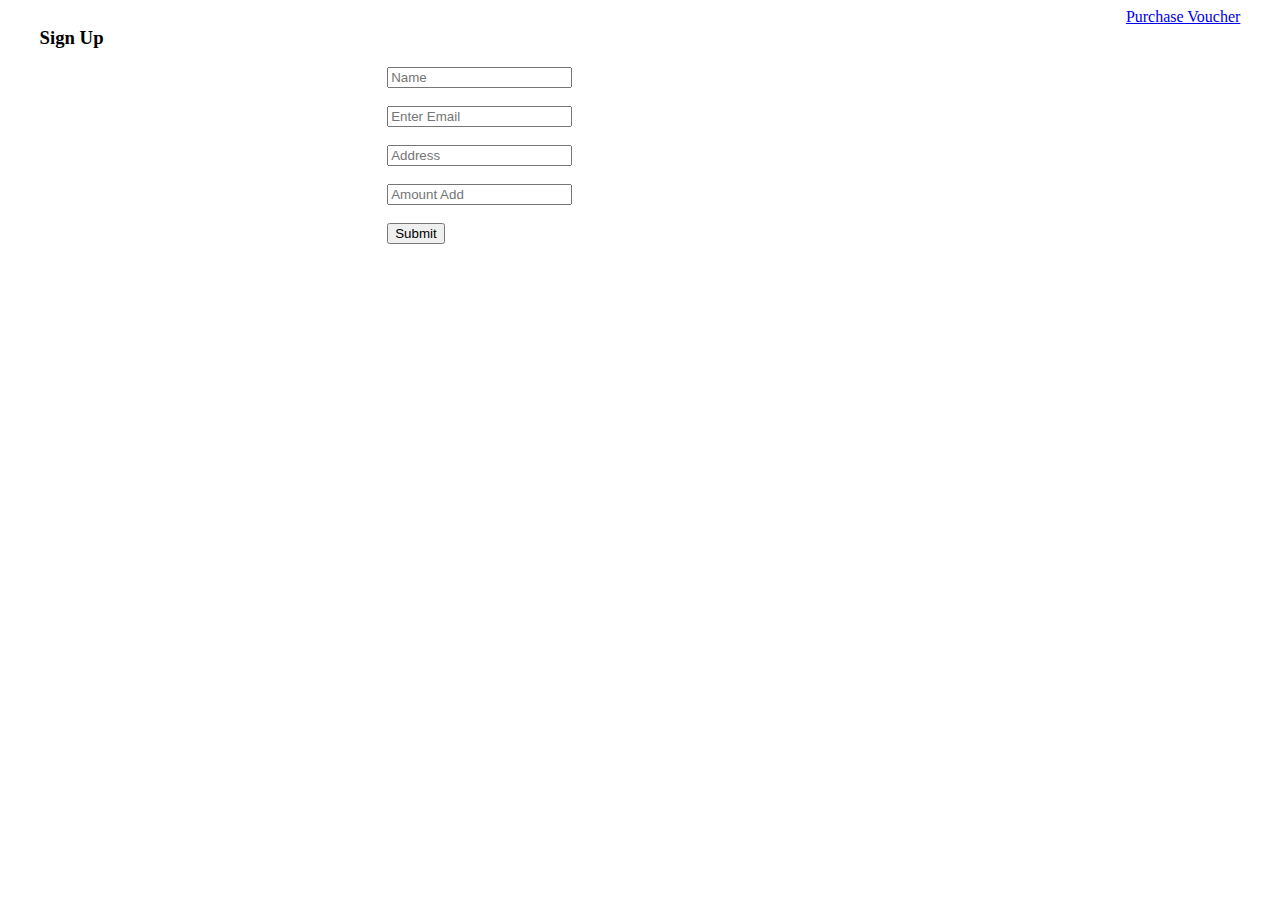
<file: unit3_c2/index.html>
<!DOCTYPE html>
<html lang="en">
  <head>
    <meta charset="UTF-8" />
    <meta http-equiv="X-UA-Compatible" content="IE=edge" />
    <meta name="viewport" content="width=device-width, initial-scale=1.0" />
    <title>Home</title>
    <link rel="stylesheet" href="./styles/index.css">
  </head>
  <body>
    <div id="navbar">
      <h3>Sign Up</h3>
      <a href="voucher.html">Purchase Voucher</a>
    </div>
    <!-- - name input box :- "name"
  - email input box :- "email"
  - Address input box :- "address"
  - Amount input box :- "amount" 
  - Submit button :- "submit"
  - The user will be stored with key:- "user"
  - The input fields should become empty after submitting -->
<div id="form_div">
  <form id="form" onsubmit="addData(event)">
    <input type="text" id="name" placeholder="Name">
    <br>
    <br>
    <input type="text" id="email" placeholder="Enter Email">
    <br>
    <br>
    <input type="text" id="address" placeholder="Address">
    <br>
    <br>
    <input type="number" id="amount" placeholder="Amount Add">
    <br>
    <br>
    <input type="submit" id="submit">
  </form>
</div>
  </body>
</html>

<script src="./scripts/main.js"></script>
</file>
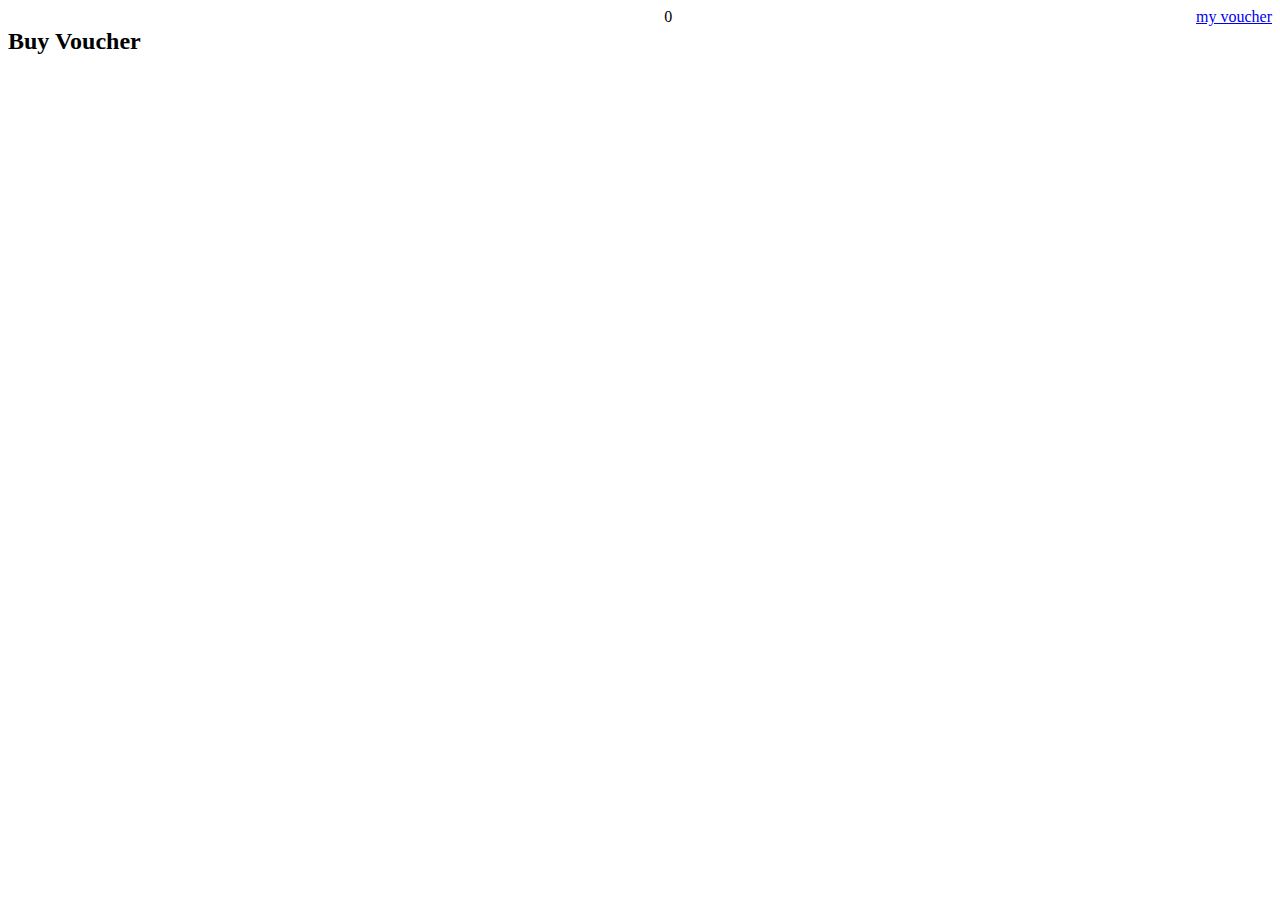
<file: unit3_c2/voucher.html>
<!DOCTYPE html>
<html lang="en">
  <head>
    <meta charset="UTF-8" />
    <meta http-equiv="X-UA-Compatible" content="IE=edge" />
    <meta name="viewport" content="width=device-width, initial-scale=1.0" />

    <style>
      #navbar2{
        display: flex;
        justify-content: space-between;
      }
      #voucher_list{
        display: grid;
        grid-template-columns: repeat(4, 1fr);
        gap: 20px;
        text-align: center;
      }

    </style>
    <title>Document</title>
  </head>
  <body>
    <!-- Wallet balence id:- "wallet_balance" (only number). -->
    <!-- - The voucher card will have class :- "voucher".
  - All the vouchers will be appended inside div with id "voucher_list".
  - Buy button will have class:- "buy_voucher"
  - All the purchased voucher will be stored with key :- "purchase". -->


  <div id="navbar2">
    <h2>Buy Voucher</h2>
    <div id="wallet_balance">0</div>
    <div><a href="./purchase.html">my voucher</a></div>
  </div>
  <div id="voucher_list"></div>
  </body>
</html>

<script src="./scripts/voucher.js"></script>
</file>
<file: unit3_c2/styles/index.css>
#navbar{
    display: flex;
    justify-content: space-between;
    width: 95%;
    margin: auto;
}
#form_div{
    width: 40%;
    margin: auto;
}
</file>
